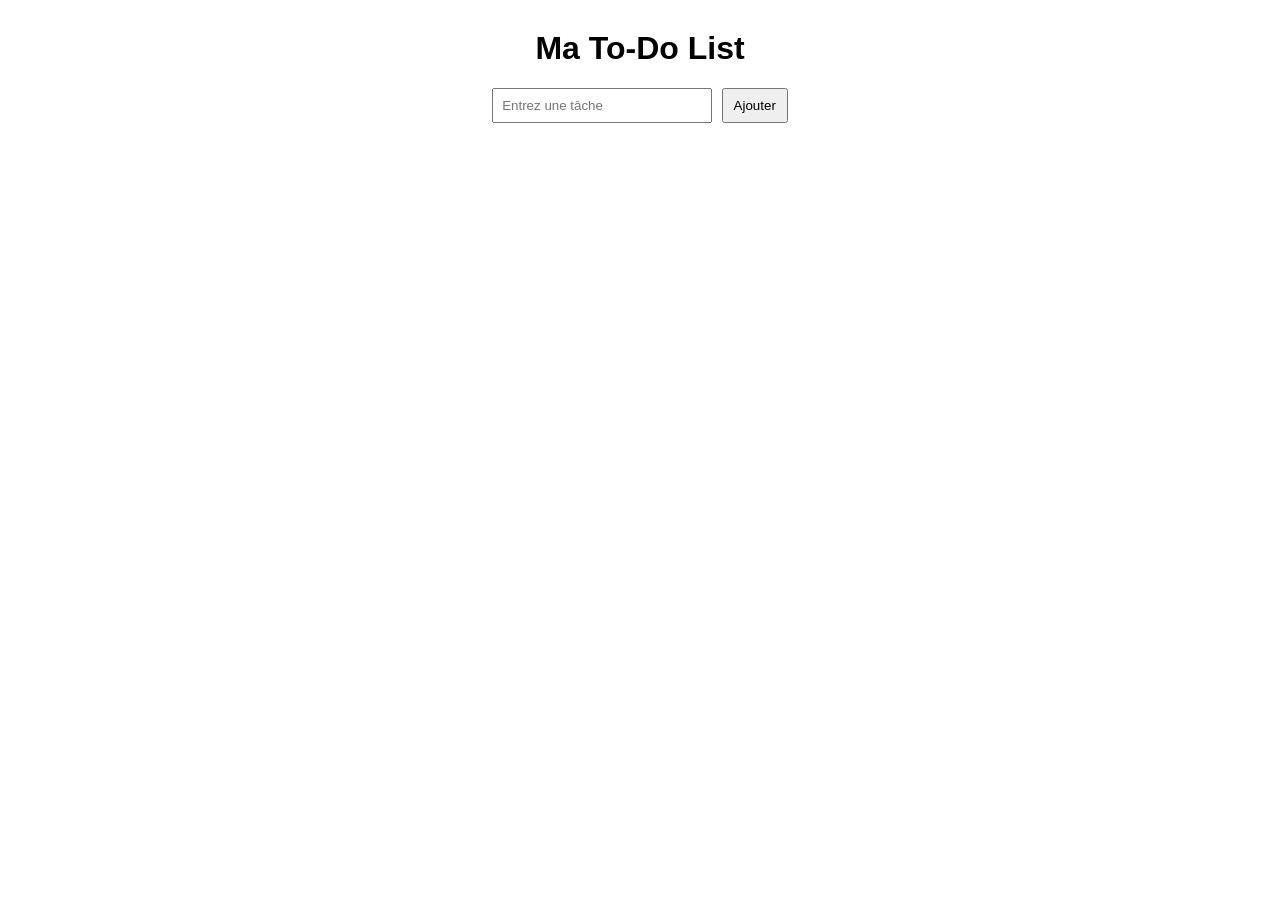
<file: index.html>
<!DOCTYPE html>
<html lang="fr">
<head>
    <meta charset="UTF-8">
    <title>To-Do List</title>
    <link rel="stylesheet" href="style.css">
</head>
<body>

<h1>Ma To-Do List</h1>

<form id="taskForm">
    <input type="text" id="taskInput" placeholder="Entrez une tâche" required>
    <button type="submit">Ajouter</button>
</form>

<ul id="taskList"></ul>

<script src="script.js"></script>
</body>
</html>
</file>
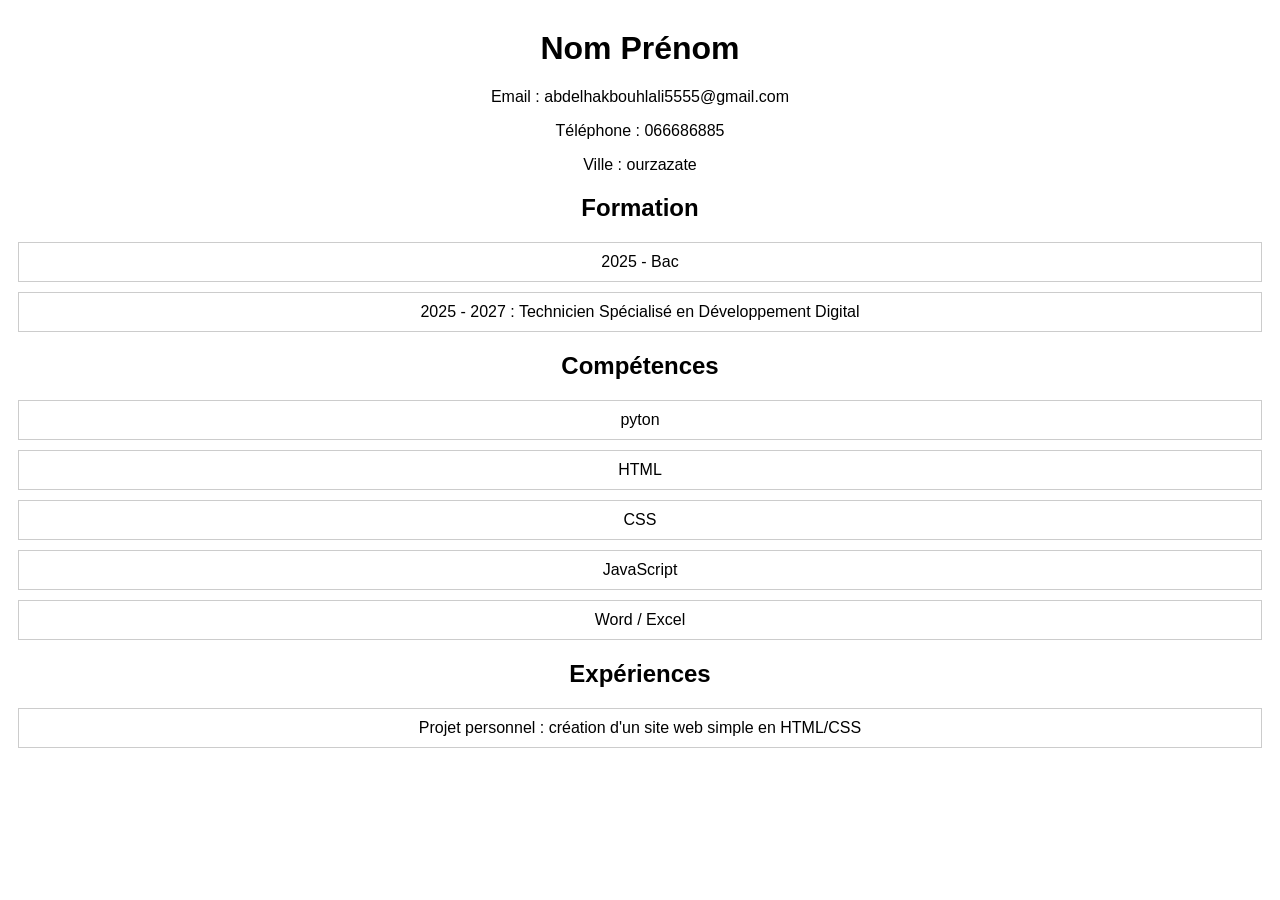
<file: cv.html>
<!DOCTYPE html>
<html>
<head>
    <title>CV</title>
    <link rel="stylesheet" href="style.css">
</head>

<body>

    <h1>Nom Prénom</h1>
    <p>Email : abdelhakbouhlali5555@gmail.com</p>
    <p>Téléphone : 066686885</p>
    <p>Ville : ourzazate</p>

    <h2>Formation</h2>
    <ul>
        <li>2025 - Bac</li>
        <li>2025 - 2027 : Technicien Spécialisé en Développement Digital</li>
    </ul>

    <h2>Compétences</h2>
    <ul>
         <li>pyton</li>
        <li>HTML</li>
        <li>CSS</li>
        <li>JavaScript</li>
          <li>Word / Excel</li>

    </ul>

    <h2>Expériences</h2>

    <ul>
    <li>Projet personnel : création d'un site web simple en HTML/CSS</li>
  
    </ul>

</body>
</html>
</file>
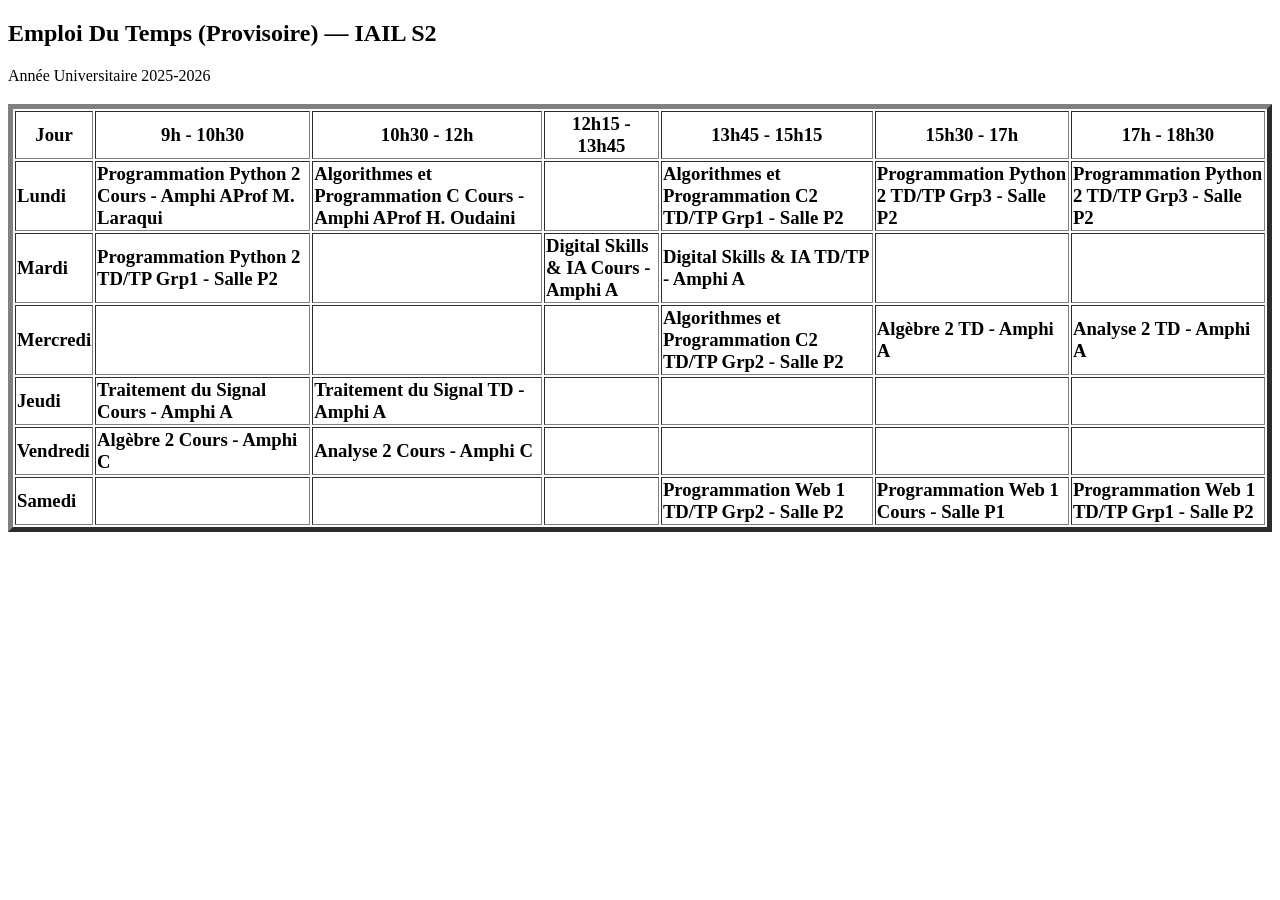
<file: emploi_du_temps.html>
<!DOCTYPE html>
<html>

<head>

    <title>Emploi Du Temps - IAIL S2</title>
</head>

<body>

    <h2>Emploi Du Temps (Provisoire) — IAIL S2</h2>
    <p>Année Universitaire 2025-2026</p>
    <h3>
        <table border="5">
            <tr>
                <th>Jour</th>
                <th>9h - 10h30</th>
                <th>10h30 - 12h</th>
                <th>12h15 - 13h45</th>
                <th>13h45 - 15h15</th>
                <th>15h30 - 17h</th>
                <th>17h - 18h30</th>
            </tr>

            <tr>
                <td>Lundi</td>
                <td>Programmation Python 2 Cours - Amphi AProf M. Laraqui</td>
                <td>Algorithmes et Programmation C Cours - Amphi AProf H. Oudaini</td>
                <td></td>
                <td>Algorithmes et Programmation C2 TD/TP Grp1 - Salle P2</td>
                <td>Programmation Python 2 TD/TP Grp3 - Salle P2</td>
                <td>Programmation Python 2 TD/TP Grp3 - Salle P2</td>
            </tr>

            <tr>
                <td>Mardi</td>
                <td>Programmation Python 2 TD/TP Grp1 - Salle P2</td>
                <td></td>
                <td>Digital Skills & IA Cours - Amphi A</td>
                <td>Digital Skills & IA TD/TP - Amphi A</td>
                <td></td>
                <td></td>
            </tr>

            <tr>
                <td>Mercredi</td>
                <td></td>
                <td></td>
                <td></td>
                <td>Algorithmes et Programmation C2 TD/TP Grp2 - Salle P2</td>
                <td>Algèbre 2 TD - Amphi A</td>
                <td>Analyse 2 TD - Amphi A</td>
            </tr>

            <tr>
                <td>Jeudi</td>
                <td>Traitement du Signal Cours - Amphi A</td>
                <td>Traitement du Signal TD - Amphi A</td>
                <td></td>
                <td></td>
                <td></td>
                <td></td>
            </tr>

            <tr>
                <td>Vendredi</td>
                <td>Algèbre 2 Cours - Amphi C</td>
                <td>Analyse 2 Cours - Amphi C</td>
                <td></td>
                <td></td>
                <td></td>
                <td></td>
            </tr>

            <tr>
                <td>Samedi</td>
                <td></td>
                <td></td>
                <td></td>
                <td>Programmation Web 1 TD/TP Grp2 - Salle P2</td>
                <td>Programmation Web 1 Cours - Salle P1</td>
                <td>Programmation Web 1 TD/TP Grp1 - Salle P2</td>

            </tr>

        </table>
        </h2>
</body>

</html>
</file>
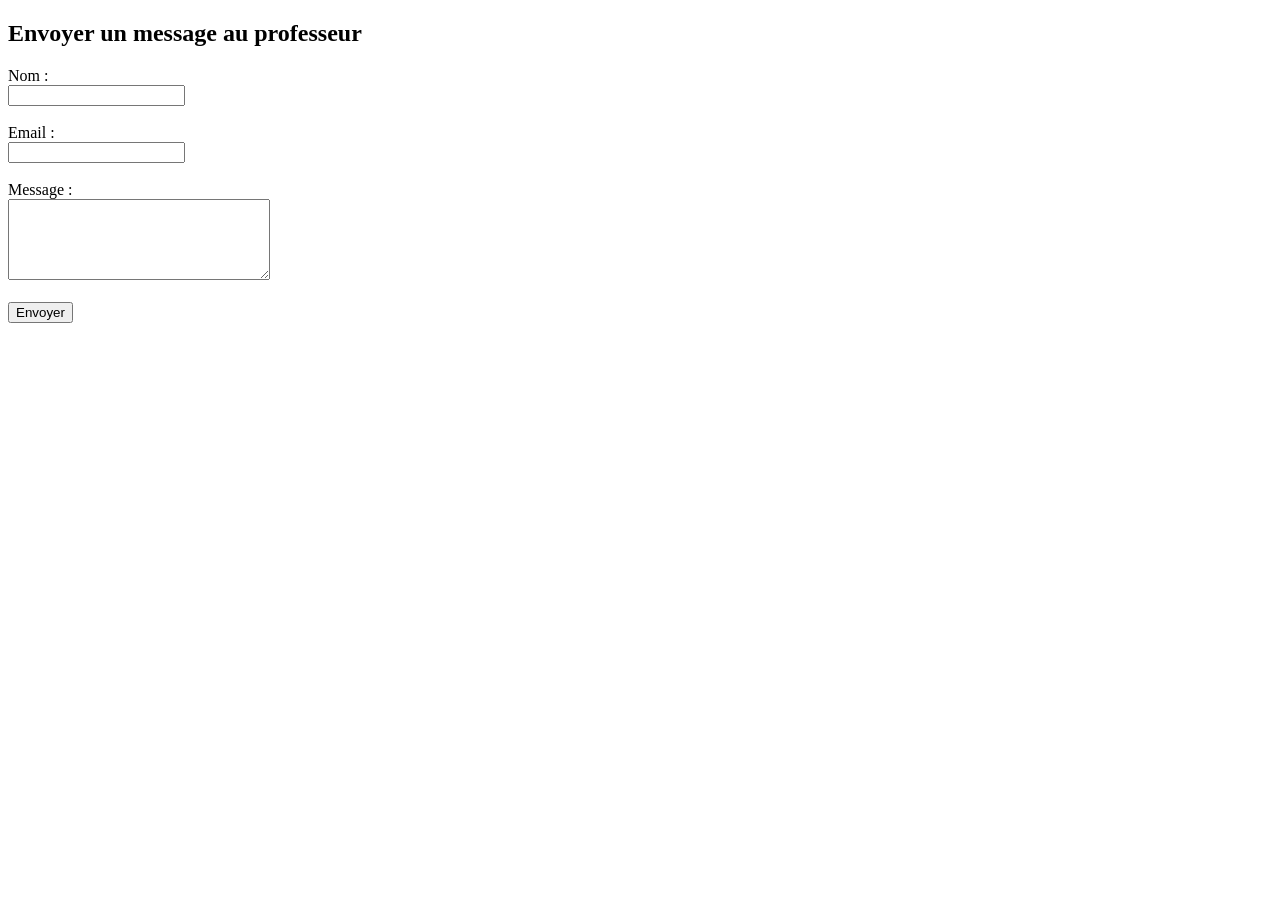
<file: message prof.html>
<!DOCTYPE html>
<html>

<head>
<title>Contacter le professeur</title>
</head>
<body>

<h2>Envoyer un message au professeur</h2>

<form>
<label>Nom :</label><br>
<input type="text" name="nom"><br><br>

<label>Email :</label><br>
<input type="email" name="email"><br><br>

<label>Message :</label><br>
<textarea name="message" rows="5" cols="30"></textarea><br><br>

<input type="submit" value="Envoyer">
</form>

</body>
</html>
</file>
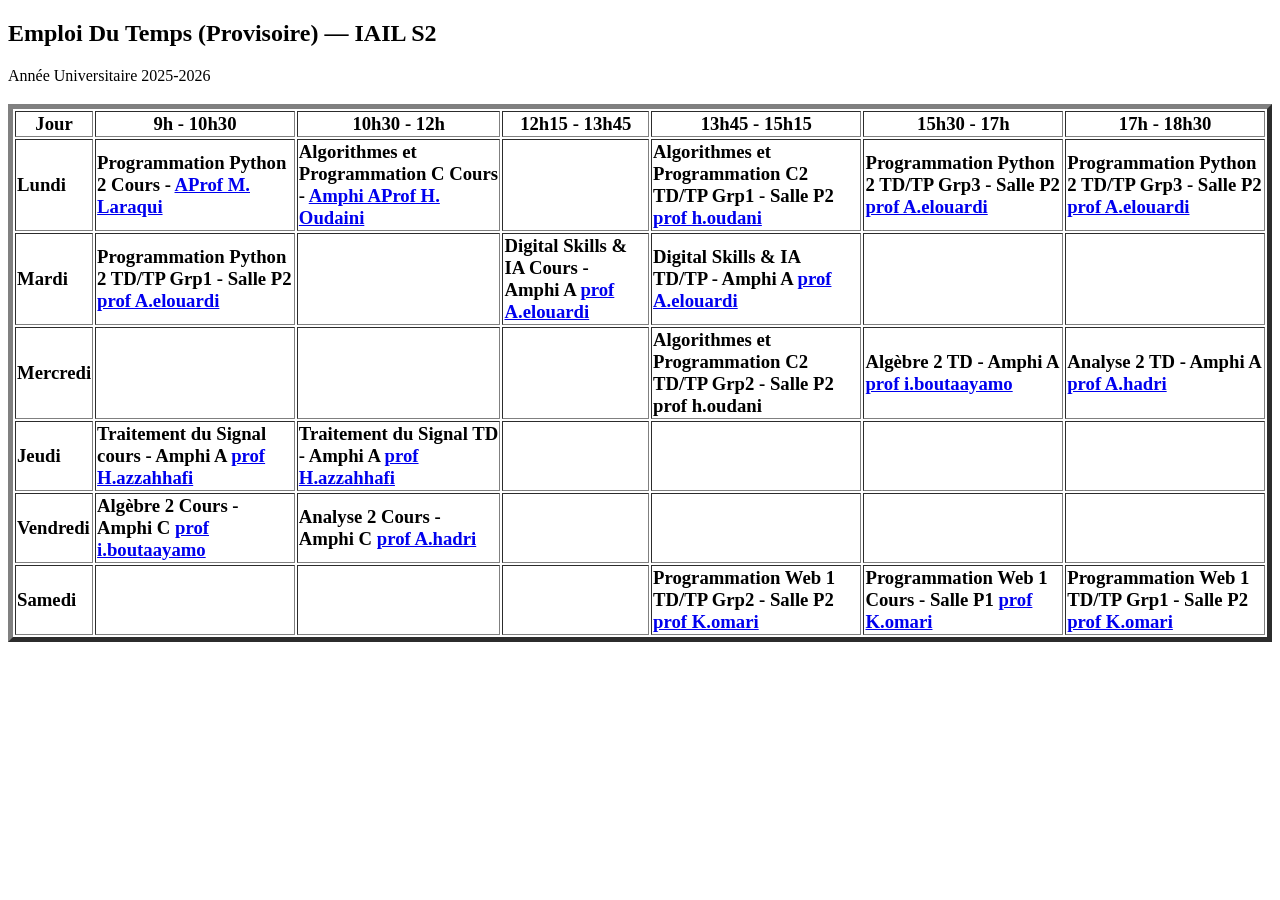
<file: mon emplois de temps.html>
<!DOCTYPE html>
<html>

<head>

    <title>Emploi Du Temps - IAIL S2</title>
</head>

<body>

    <h2>Emploi Du Temps (Provisoire) — IAIL S2</h2>
    <p>Année Universitaire 2025-2026</p>
    <h3>
        <table border="5">
            <tr>
                <th>Jour</th>
                <th>9h - 10h30</th>
                <th>10h30 - 12h</th>
                <th>12h15 - 13h45</th>
                <th>13h45 - 15h15</th>
                <th>15h30 - 17h</th>
                <th>17h - 18h30</th>
            </tr>

            <tr>
                <td>Lundi</td>
                <td>Programmation Python 2 Cours - <a href="message prof.html">AProf M. Laraqui</a></td>
                <td>Algorithmes et Programmation C Cours - <a href="message prof.html">Amphi AProf H. Oudaini</a></td>
                <td></td>
                <td>Algorithmes et Programmation C2 TD/TP Grp1 - Salle P2 <a href="message prof.html">prof h.oudani</a></td>
                <td>Programmation Python 2 TD/TP Grp3 - Salle P2 <a href="message prof.html">prof A.elouardi</a></td>
                <td>Programmation Python 2 TD/TP Grp3 - Salle P2 <a href="message prof.html">prof A.elouardi</a></td>
            </tr>

            <tr>
                <td>Mardi</td>
                <td>Programmation Python 2 TD/TP Grp1 - Salle P2 <a href="message prof.html">prof A.elouardi</a></td>
                <td></td>
                <td>Digital Skills & IA Cours - Amphi A <a href="message prof.html">prof A.elouardi</a></td>
                <td>Digital Skills & IA TD/TP - Amphi A <a href="message prof.html">prof A.elouardi</a></td>
                <td></td>
                <td></td>
            </tr>

            <tr>
                <td>Mercredi</td>
                <td></td>
                <td></td>
                <td></td>
                <td>Algorithmes et Programmation C2 TD/TP Grp2 - Salle P2 <a href="message prof.html"></a>prof h.oudani</td>
                <td>Algèbre 2 TD - Amphi A <a href="message prof.html">prof i.boutaayamo</a></td>
                <td>Analyse 2 TD - Amphi A <a href="message prof.html">prof A.hadri</a></td>
            </tr>

            <tr>
                <td>Jeudi</td>
                <td>Traitement du Signal cours - Amphi A <a href="message prof.html">prof H.azzahhafi</a></td>
                <td>Traitement du Signal TD - Amphi A <a href="message prof.html">prof H.azzahhafi</a></td>
                <td></td>
                <td></td>
                <td></td>
                <td></td>
            </tr>

            <tr>
                <td>Vendredi</td>
                <td>Algèbre 2 Cours - Amphi C <a href="message prof.html">prof i.boutaayamo</a></td>
                <td>Analyse 2 Cours - Amphi C <a href="message prof.html">prof A.hadri</a></td>
                <td></td>
                <td></td>
                <td></td>
                <td></td>
            </tr>

            <tr>
                <td>Samedi</td>
                <td></td>
                <td></td>
                <td></td>
                <td>Programmation Web 1 TD/TP Grp2 - Salle P2 <a href="message prof.html">prof K.omari</a></td>
                <td>Programmation Web 1 Cours - Salle P1 <a href="message prof.html">prof K.omari</a></td>
                <td>Programmation Web 1 TD/TP Grp1 - Salle P2 <a href="message prof.html">prof K.omari</a></td>

            </tr>

        </table>
        </h2>
</body>

</html>
</file>
<file: style.css>
body {
    font-family: Arial, sans-serif;
    text-align: center;
    margin-top: 30px;
}

form {
    margin-bottom: 20px;
}

input {
    padding: 8px;
    width: 200px;
}

button {
    padding: 8px 10px;
    margin-left: 5px;
    cursor: pointer;
}

ul {
    list-style-type: none;
    padding: 0;
}

li {
    margin: 10px;
    padding: 10px;
    border: 1px solid #ccc;
    display: flex;
    justify-content: center;
    align-items: center;
    gap: 10px;
}

.completed {
    text-decoration: line-through;
    background-color: #d4edda;
}
</file>
